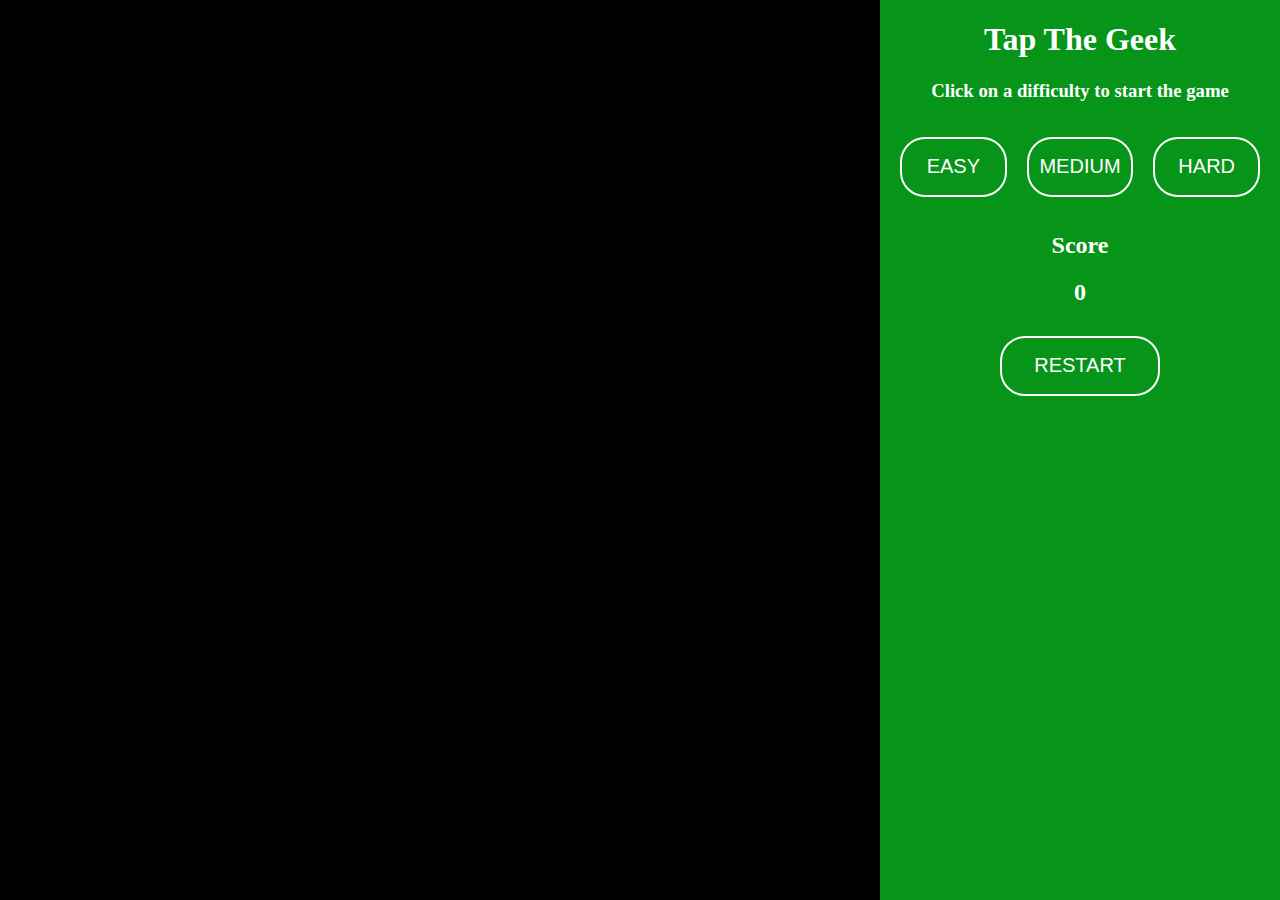
<file: get-me-if-you-can/index.html>
<!DOCTYPE html>
<html lang="en">

<head>
	<style>
		body {
			margin: 0px;
			background: #000;
		}

		.crcl {
			/*width: 80px;
			height: 80px;
			border-radius: 100%;*/
			position: relative;
			background-image: url(
					"pic.jpeg"
				);
			background-size: cover;
			animation: movement;
		}

		/* Placement de l'image pour toute l'animation */
		@keyframes movement {
			0% {
				left: 0px;
				top: 0px
			}

			5% {
				left: 300px;
				top: 200px
			}

			10% {
				left: 600px;
				top: 100px
			}

			15% {
				left: 600px;
				top: 600px
			}

			20% {
				left: 300px;
				top: 600px
			}

			25% {
				left: 600px;
				top: 400px
			}

			30% {
				left: 100px;
				top: 0px
			}

			35% {
				left: 600px;
				top: 200px
			}

			40% {
				left: 100px;
				top: 500px
			}

			45% {
				left: 0px;
				top: 600px
			}

			50% {
				left: 600px;
				top: 600px
			}

			55% {
				left: 300px;
				top: 200px
			}

			60% {
				left: 600px;
				top: 100px
			}

			65% {
				left: 800px;
				top: 600px
			}

			70% {
				left: 300px;
				top: 600px
			}

			75% {
				left: 600px;
				top: 400px
			}

			80% {
				left: 100px;
				top: 0px
			}

			85% {
				left: 600px;
				top: 200px
			}

			90% {
				left: 100px;
				top: 500px
			}

			95% {
				left: 0px;
				top: 600px
			}

			100% {
				left: 600px;
				top: 200px;
			}
		}

		.details {
			float: right;
			width: 400px;
			height: 100vh;
			position: relative;
			background-color: rgb(6, 148, 25);
			color: white;
			display: block;
			text-align: center;
		}

		.ground {
			float: left;
		}

		.level {
			display: flex;
			margin: 10px;
			margin-top: 25px;
		}

		.display_score {
			margin-top: 25px;
		}

		button {
			border-radius: 25px;
			width: 8em;
			height: 3em;
			font-size: 20px;
			border: 2px solid white;
			background: transparent;
			color: white;
			margin: 10px;
			cursor: pointer;
		}

		button:hover {
			background-color: white;
			color: rgb(6, 148, 25);
			box-shadow: 0px 10px 20px 10px white;
			transition-duration: 1s;
		}
	</style>
</head>

<body>
	<div class="ground">
		<div id="circle" onclick="count()"></div>
	</div>
	<div class="details">
		<h1>Tap The Geek</h1>
		<h3>Click on a difficulty to start the game</h3>
		<div class="level">
			<button onclick="easy()">EASY</button>
			<button onclick="medium()">MEDIUM</button>
			<button onclick="hard()">HARD</button>
		</div>
		<div class="display_score">
			<h2>Score</h2>
			<h2 id="score">0</h2>
		</div>
		<button onclick="restart()">RESTART</button>
	</div>

	<script>

		// Configuration du niveau facile en mettant la duree de l'animation a 30 secondes
		function easy() {
			document.getElementById('circle')
				.style.animationDuration = '30s';
			document.getElementById('circle')
				.className = 'crcl';
		}

		// Configuration du niveau moyen en mettant la duree de l'animation a 20 secondes
		function medium() {
			document.getElementById('circle')
				.style.animationDuration = '20s';
			document.getElementById('circle')
				.className = 'crcl';
		}

		// Configuration du niveau facile en mettant la duree de l'animation a 10 secondes
		function hard() {
			document.getElementById('circle')
				.style.animationDuration = '10s';
			document.getElementById('circle')
				.className = 'crcl';
		}

		let cnt = 0;

		// Fonction d'affichage du decompte de clicks
		// et affichage du decompte
		function count() {
			cnt = parseInt(1) + parseInt(cnt);
			var scr = document.getElementById('score');
			scr.innerHTML = cnt;
		}

		// Relancer le jeu
		function restart() {
			window.location.reload();
		}
	</script>
</body>
	
</html>
</file>
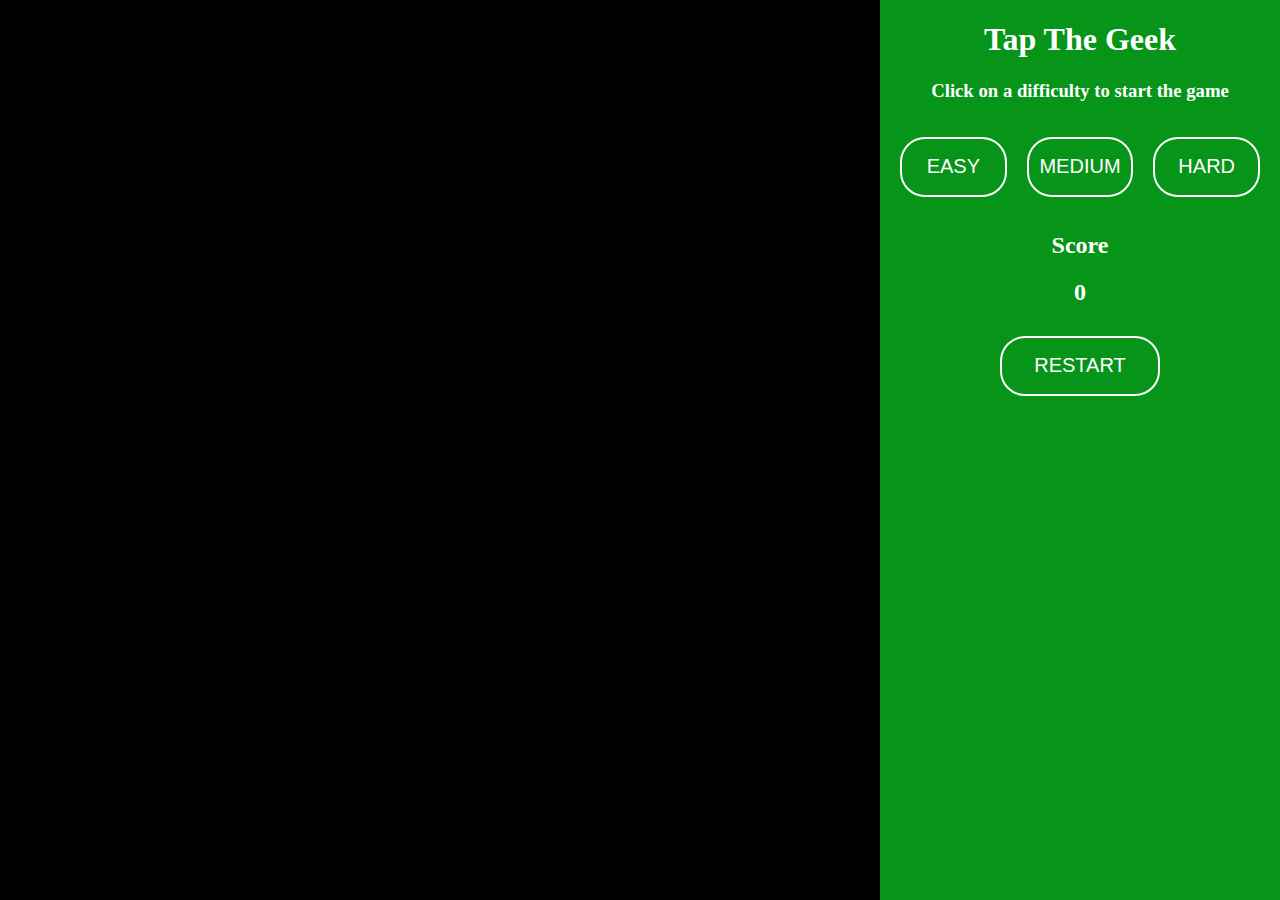
<file: reunion-gest/index.html>
<!DOCTYPE html>
<html lang="en">

<head>
	<style>
		body {
			margin: 0px;
			background: #000;
		}

		.crcl {
			width: 80px;
			height: 80px;
			border-radius: 100%;
			position: relative;
			background-image: url(
"https://media.geeksforgeeks.org/wp-content/cdn-uploads/gfg_200x200-min.png"
				);
			background-size: cover;
			animation: movement;
		}

		/* To set the positions for the logo
		for the whole animation */
		@keyframes movement {
			0% {
				left: 0px;
				top: 0px
			}

			5% {
				left: 300px;
				top: 200px
			}

			10% {
				left: 600px;
				top: 100px
			}

			15% {
				left: 600px;
				top: 600px
			}

			20% {
				left: 300px;
				top: 600px
			}

			25% {
				left: 600px;
				top: 400px
			}

			30% {
				left: 100px;
				top: 0px
			}

			35% {
				left: 600px;
				top: 200px
			}

			40% {
				left: 100px;
				top: 500px
			}

			45% {
				left: 0px;
				top: 600px
			}

			50% {
				left: 600px;
				top: 600px
			}

			55% {
				left: 300px;
				top: 200px
			}

			60% {
				left: 600px;
				top: 100px
			}

			65% {
				left: 800px;
				top: 600px
			}

			70% {
				left: 300px;
				top: 600px
			}

			75% {
				left: 600px;
				top: 400px
			}

			80% {
				left: 100px;
				top: 0px
			}

			85% {
				left: 600px;
				top: 200px
			}

			90% {
				left: 100px;
				top: 500px
			}

			95% {
				left: 0px;
				top: 600px
			}

			100% {
				left: 600px;
				top: 200px;
			}
		}

		.details {
			float: right;
			width: 400px;
			height: 100vh;
			position: relative;
			background-color: rgb(6, 148, 25);
			color: white;
			display: block;
			text-align: center;
		}

		.ground {
			float: left;
		}

		.level {
			display: flex;
			margin: 10px;
			margin-top: 25px;
		}

		.display_score {
			margin-top: 25px;
		}

		button {
			border-radius: 25px;
			width: 8em;
			height: 3em;
			font-size: 20px;
			border: 2px solid white;
			background: transparent;
			color: white;
			margin: 10px;
			cursor: pointer;
		}

		button:hover {
			background-color: white;
			color: rgb(6, 148, 25);
			box-shadow: 0px 10px 20px 10px white;
			transition-duration: 1s;
		}
	</style>
</head>

<body>
	<div class="ground">
		<div id="circle" onclick="count()"></div>
	</div>
	<div class="details">
		<h1>Tap The Geek</h1>
		<h3>Click on a difficulty to start the game</h3>
		<div class="level">
			<button onclick="easy()">EASY</button>
			<button onclick="medium()">MEDIUM</button>
			<button onclick="hard()">HARD</button>
		</div>
		<div class="display_score">
			<h2>Score</h2>
			<h2 id="score">0</h2>
		</div>
		<button onclick="restart()">RESTART</button>
	</div>

	<script>

		// Setting the level to Easy by having the
		// duration of the whole animation to the maximum
		function easy() {
			document.getElementById('circle')
				.style.animationDuration = '20s';
			document.getElementById('circle')
				.className = 'crcl';
		}

		// Setting the level to Medium by having the
		// duration of the whole animation to the maximum
		function medium() {
			document.getElementById('circle')
				.style.animationDuration = '15s';
			document.getElementById('circle')
				.className = 'crcl';
		}

		// Setting the level to Hard by having the
		// duration of the whole animation to the maximum
		function hard() {
			document.getElementById('circle')
				.style.animationDuration = '12s';
			document.getElementById('circle')
				.className = 'crcl';
		}

		let cnt = 0;

		// Function to count the number of taps
		// and display the score
		function count() {
			cnt = parseInt(1) + parseInt(cnt);
			var scr = document.getElementById('score');
			scr.innerHTML = cnt;
		}

		// Restart the game by refreshing the page
		function restart() {
			window.location.reload();
		}
	</script>
</body>
	
</html>
</file>
